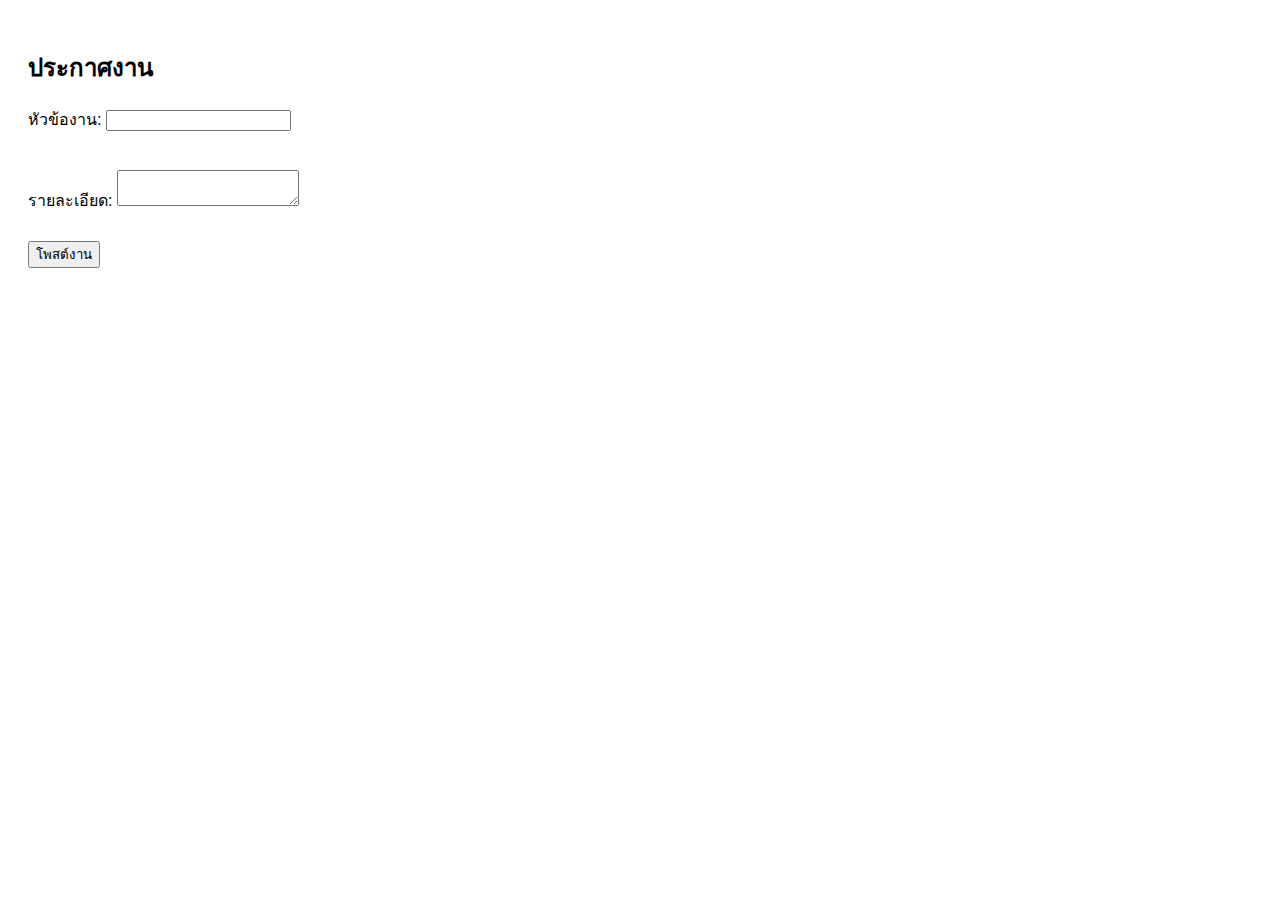
<file: post-job.html>
<!DOCTYPE html>
<html>
<head>
  <title>โพสต์งาน</title>
  <link rel="stylesheet" href="style.css">
</head>
<body>
  <h2>ประกาศงาน</h2>
  <form onsubmit="postJob(event)">
    <label>หัวข้องาน: <input type="text" id="jobTitle" required></label><br>
    <label>รายละเอียด: <textarea id="jobDesc"></textarea></label><br>
    <button type="submit">โพสต์งาน</button>
  </form>
  <script src="script.js"></script>
</body>
</html>
</file>
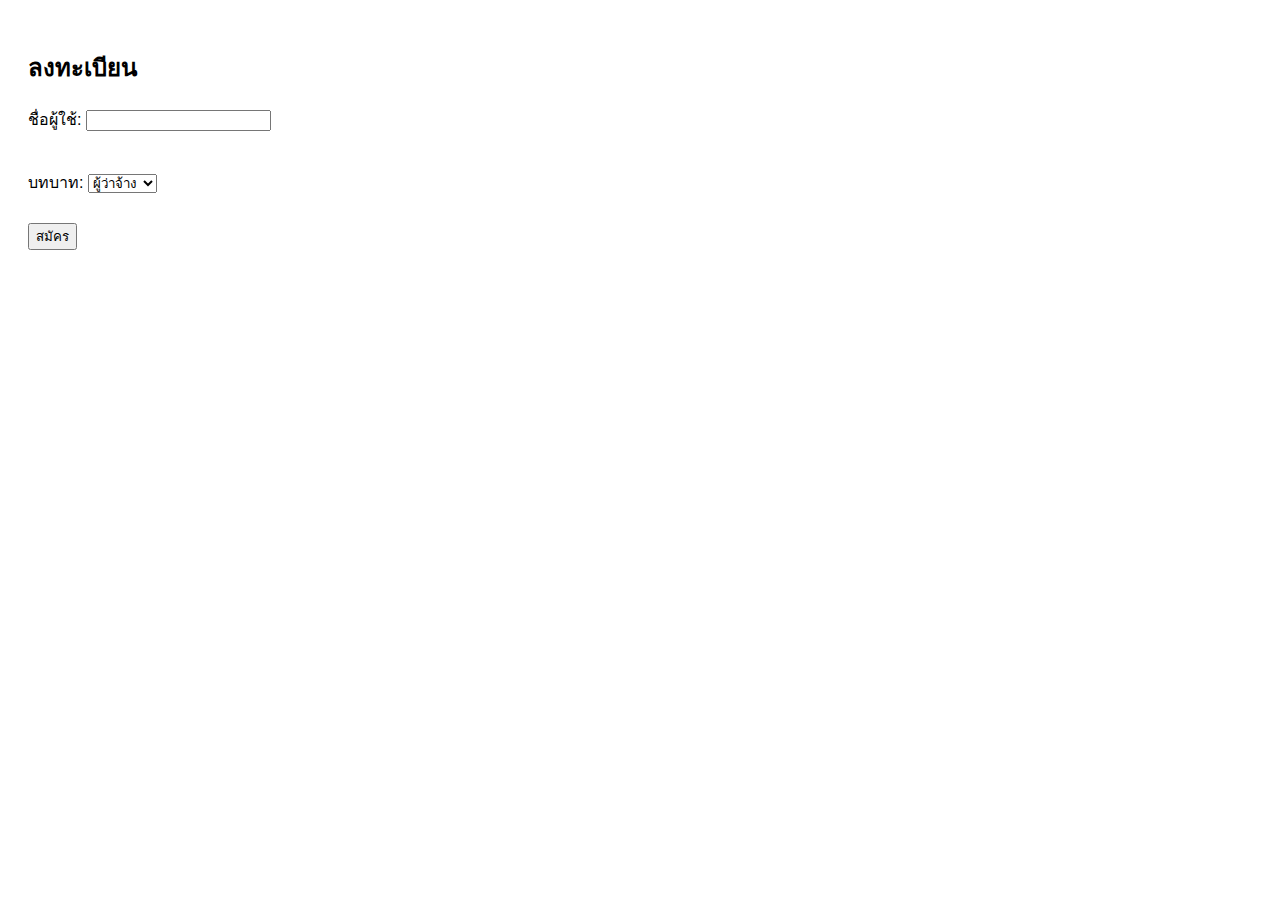
<file: register.html>
<!DOCTYPE html>
<html>
<head>
  <title>ลงทะเบียน</title>
  <link rel="stylesheet" href="style.css">
</head>
<body>
  <h2>ลงทะเบียน</h2>
  <form onsubmit="registerUser(event)">
    <label>ชื่อผู้ใช้: <input type="text" id="username" required></label><br>
    <label>บทบาท:
      <select id="role">
        <option value="employer">ผู้ว่าจ้าง</option>
        <option value="freelancer">ผู้หางาน</option>
      </select>
    </label><br>
    <button type="submit">สมัคร</button>
  </form>
  <script src="script.js"></script>
</body>
</html>
</file>
<file: style.css>
body {
  font-family: Arial;
  padding: 20px;
}
label {
  display: block;
  margin: 10px 0;
}
nav a {
  margin-right: 15px;
}
</file>
